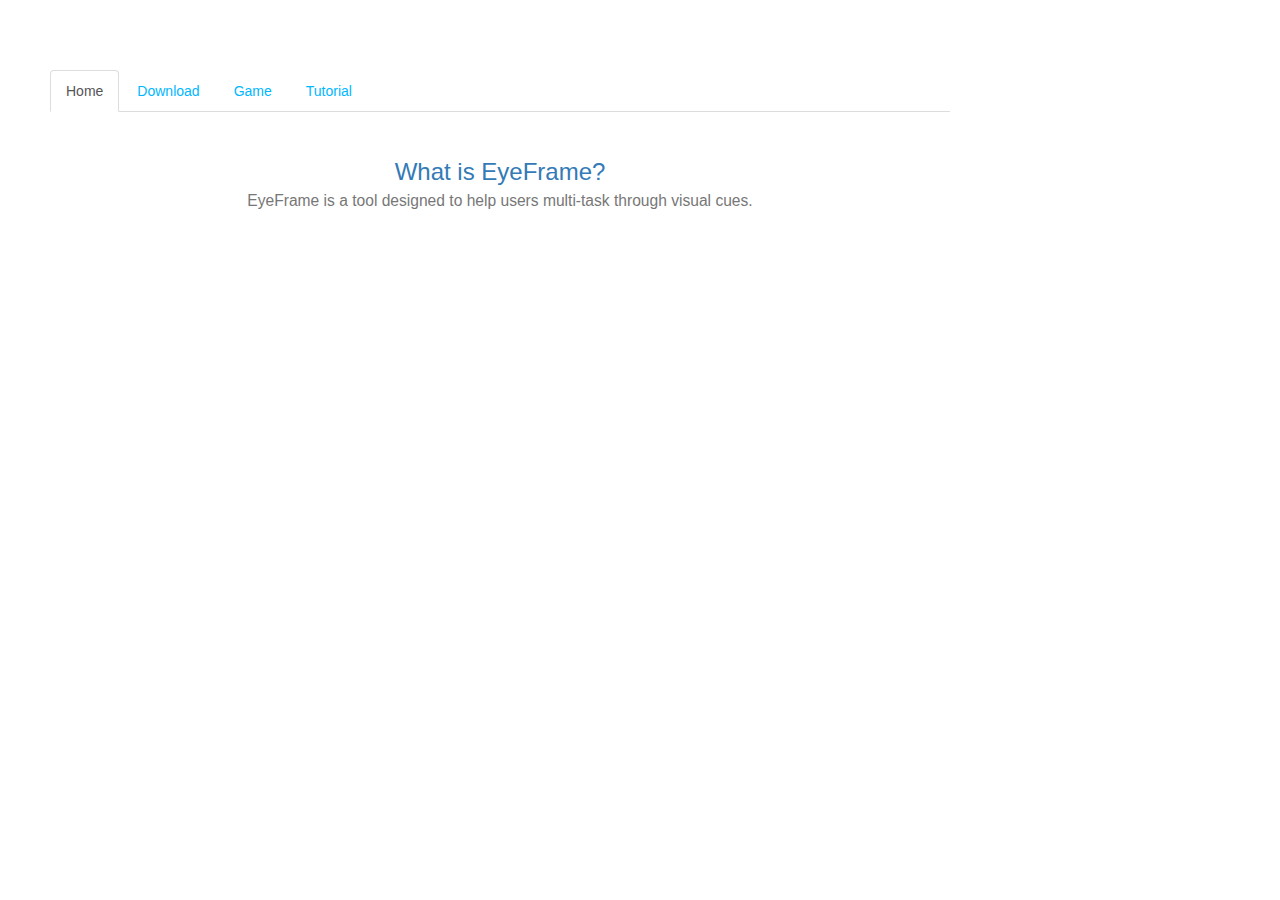
<file: index.html>
<!DOCTYPE html>
<html lang="en">
<head>
	<title>EyeFrame</title>
	<!-- Latest compiled and minified CSS -->

	<!-- Optional theme -->
	<link rel="stylesheet" href="https://maxcdn.bootstrapcdn.com/bootstrap/3.3.6/css/bootstrap.min.css">
	<link rel="stylesheet" href="css/app.css">

	<!-- Latest compiled and minified JavaScript -->
	<script src="https://ajax.googleapis.com/ajax/libs/jquery/1.12.0/jquery.min.js"></script>
	<script src="https://maxcdn.bootstrapcdn.com/bootstrap/3.3.6/js/bootstrap.min.js"></script>
	
</head>
<body>
	<h2 class="title"></h2>
	<ul class="nav nav-tabs">
		<li role="presentation" class="active"><a href="index.html">Home</a></li>
		<li role="presentation"><a href="download.html">Download</a></li>
		<li role="presentation"><a href="game.html">Game</a></li>
		<li role="presentation"><a href="tutorial.html">Tutorial</a></li>
	</ul>
	<div class="main">
		<h3 class="text-primary">What is EyeFrame?
			<p> <small>EyeFrame is a tool designed to help users multi-task through visual cues. </small></p>
		</h3>
	</div>
</body>
</html>
</file>
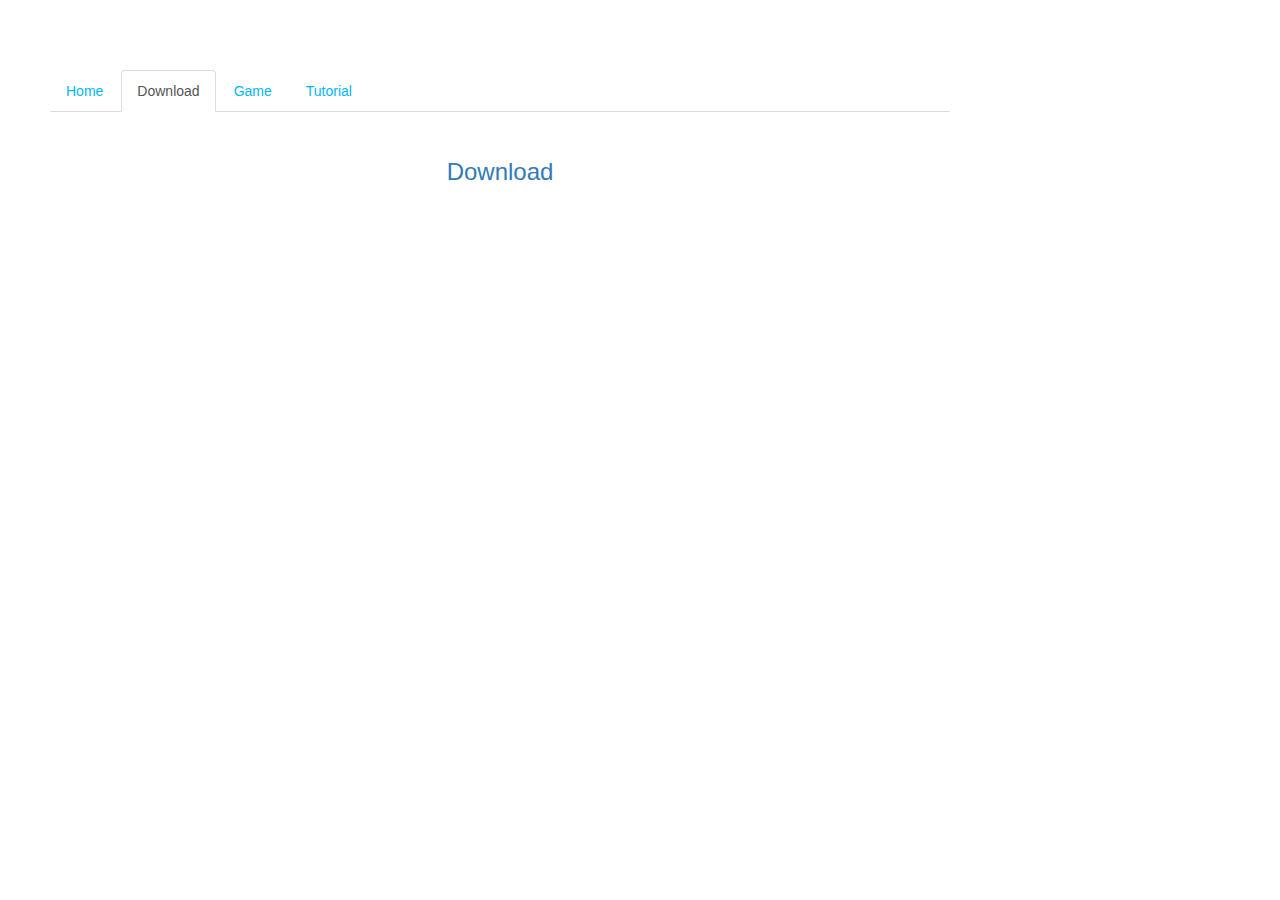
<file: download.html>
<!DOCTYPE html>
<html lang="en">
<head>
	<title>EyeFrame</title>
	<!-- Latest compiled and minified CSS -->

	<!-- Optional theme -->
	<link rel="stylesheet" href="https://maxcdn.bootstrapcdn.com/bootstrap/3.3.6/css/bootstrap.min.css">
	<link rel="stylesheet" href="css/app.css">

	<!-- Latest compiled and minified JavaScript -->
	<script src="https://ajax.googleapis.com/ajax/libs/jquery/1.12.0/jquery.min.js"></script>
	<script src="https://maxcdn.bootstrapcdn.com/bootstrap/3.3.6/js/bootstrap.min.js"></script>
</head>
<body>
	<h2 class="title"></h2>
	<ul class="nav nav-tabs">
		<li role="presentation"><a href="index.html">Home</a></li>
		<li role="presentation" class="active"><a href="download.html">Download</a></li>
		<li role="presentation"><a href="game.html">Game</a></li>
		<li role="presentation"><a href="tutorial.html">Tutorial</a></li>
	</ul>
	<div class="main">
		<h3 class="text-primary">Download 
		</h3>
	</div>
</body>
</html>
</file>
<file: css/app.css>
html, body {
    height: 100%;
}

body {
    background: white;
    font-family: Helvetica, Arial, sans-serif;
    text-align: center;
    overflow-x: hidden;
    overflow-y: hidden;
    width: 1000px;
}

#wrap {
    /*position: relative;*/
    top: -60px;
    margin: 0 auto;
}

#pong { margin: 0 auto;}

h1 {
    color: #eee;
    font-size: 32px;
    margin-top: 15px;
    font-weight: normal;
}


body {
  padding: 50px;
  font: 14px "Lucida Grande", Helvetica, Arial, sans-serif;
}

a {
  color: #00B7FF;
}

.main {
	padding-top: 3%;
}

.title {
	text-align: center;
}

.tetris {
    float: left;
}

.ball {
    float: left;
}

.game {
    margin-left: 25%;
}

div#tetris-area {
    background: #ffffe6;
}
body, table {
    color: #826C55;
}

/*** tetris 168,308 ***/

#tetris {
    position: relative;
    width: 300px;
    height: 310px;
    border: 1px solid #BAA68E;
    background: #ffffff;
    margin: 0 auto;
}

/*** left ***/

#tetris .left {
    background: #F5EDE3;
    position: absolute;
    width: 130px;
    height: 100%;
    left: 0px;
    top: 0px;
}
#tetris .left h1 {
    font-size: 11px;
    text-align: center;
    margin-top: 10px;
    margin-bottom: 10px;
}
#tetris .left h1 a {
    color: #3366CC;
    text-decoration: none;
}
#tetris .left h1 a:hover {
    color: #FF6600;
    text-decoration: none;
}

/* menu */

#tetris .left .menu {
    text-align: center;
}
#tetris .left input {
    font: 10px tahoma;
    color: #333333;
    text-transform: uppercase;
    background: #EAE0D1;
}
#tetris .left .menu input {
    width: 90px;
}

/* keyboard */

#tetris .left .keyboard {
    position: absolute;
    top: 163px;
    left: 32px;
    width: 85px;
    height: 55px;
    overflow: visible;
    display: none;
}
#tetris .left .keyboard input {
    font: 11px tahoma;
    width: 25px;
    height: 25px;
    padding-bottom: 2px;
    text-transform: none;
}
#tetris .left .keyboard input {
    padding-left: 1px;
}
#tetris .left .keyboard .up {
    position: absolute;
    left: 30px;
    top: 0px;
    width: 30px;
    height: 30px;
}
#tetris .left .keyboard .up input {
    font: 15px tahoma;
    padding-top: 3px;
}
#tetris .left .keyboard .down {
    position: absolute;
    left: 30px;
    top: 30px;
    width: 30px;
    height: 30px;
}
#tetris .left .keyboard .down input {
    font: 14px tahoma;
}
#tetris .left .keyboard .left {
    position: absolute;
    left: 0px;
    top: 30px;
    width: 30px;
    height: 30px;
}
#tetris .left .keyboard .right {
    position: absolute;
    left: 60px;
    top: 30px;
    width: 30px;
    height: 30px;
}

/* game over */

#tetris-gameover {
    position: absolute;
    width: 100%;
    top: 50%;
    text-align: center;
    font-weight: bold;
    display: none;
}

/* next puzzle */
#tetris-nextpuzzle {
    position: absolute;
    top: 49%;
    left: 35%;
    background: #ffffff;
    overflow: visible;
    display: none;
}

/* stats */

#tetris .left .stats {
    position: absolute;
    left: 35px;
    bottom: 10px;
}
#tetris .stats td { padding-bottom: 1px; }

#tetris .stats .level { text-align: right; padding-right: 10px; }
#tetris-stats-level { font-weight: bold; }

#tetris .stats .time { text-align: right; padding-right: 10px; }
#tetris-stats-time { font-weight: bold; }

#tetris .stats .apm { text-align: right; padding-right: 10px; }
#tetris-stats-apm { font-weight: bold; }

#tetris .stats .lines { text-align: right; padding-right: 10px; }
#tetris-stats-lines { font-weight: bold; }

#tetris .stats .score { text-align: right; padding-right: 10px; }
#tetris-stats-score { font-weight: bold; }

/*** area ***/

#tetris-area {
    background: #FFFFFF;
    position: absolute;
    width: 168px;
    height: 308px;
    left: 131px;
    top: 1px;
    overflow: hidden;
}
#tetris .block0,
#tetris .block1,
#tetris .block2,
#tetris .block3,
#tetris .block4,
#tetris .block5,
#tetris .block6 {
    position: absolute;
    width: 13px;
    height: 13px;
    border: 0.5px solid #ffffff;
    /* with margin 0.5px there were problems with offsetLeft and offsetTop */
}
#tetris .block0,
#tetris .block1 {
    background: #6699FF;
}
#tetris .block2,
#tetris .block3 {
    background: #FF6600;
}
#tetris .block4 {
    background: #FFAC1C;
}
#tetris .block5 {
    background: #BAA68E;
}
#tetris .block6 {
    background: #FF0000;
}

/*** window ***/

#tetris .window {
    background: #EFE8DE;
    position: absolute;
    width: 168px;
    height: 308px;
    left: 131px;
    top: 1px;
    z-index: 5;
    display: none;
}
#tetris .window .top {
    position: relative;
    background: #EAE0D1;
    color: #666666;
    font: 10px tahoma;
    letter-spacing: +1px;
    height: 20px;
    line-height: 20px;
    vertical-align: middle;
    border-bottom: 1px solid #ffffff;
    text-indent: 10px;
}
#tetris .window .top .close {
    position: absolute;
    background: #EAE0D1;
    font: 11px verdana;
    font-weight: bold;
    right: 0px;
    top: 0px;
    height: 20px;
    line-height: 19px;
    text-indent: 7px;
    width: 21px;
    border-left: 1px solid #ffffff;
    cursor: pointer;
}
#tetris .window .top .close:hover {
    background: #EFE8DE;
}
#tetris .window .content {
    font: 10px tahoma;
    margin: 10px;
}
#tetris .window .content table {
    font: 10px tahoma;
}
</file>
